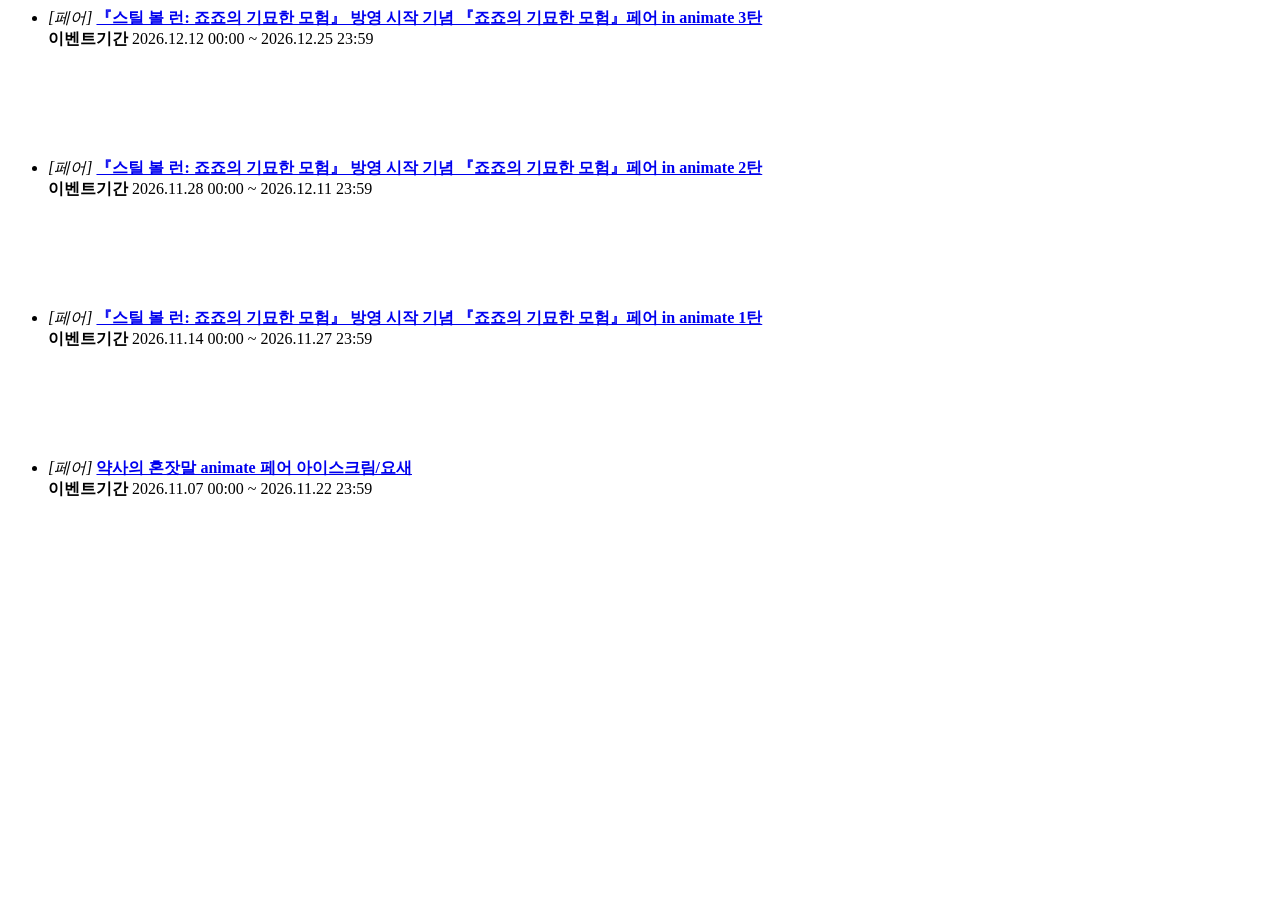
<file: tests/fixtures/animate_list.html>
<!-- 2026-11-10 https://www.animate-onlineshop.co.kr/board/list.php?bdId=event&period=all 일부 (이미지 제거) -->
<html><body><div class="board_zone_list"><div class="event_list"><ul>
<li style="height:150px"> <div class="event_cont"> <div class="board_img"> <a href="javascript:gd_btn_view('event',520 , 'y')"></a> </div> <div class="event_info_cont"> <div class="board_tit"> <em>[페어]</em> <a href="javascript:gd_btn_view('event',520 , 'y')"> <strong>『스틸 볼 런: 죠죠의 기묘한 모험』 방영 시작 기념 『죠죠의 기묘한 모험』페어 in animate 3탄</strong> </a> </div> <div class="board_event_day"> <span><strong>이벤트기간</strong> 2026.12.12 00:00 ~ 2026.12.25 23:59</span> </div> <div class="board_likeit_hits"> </div> </div> </div> </li>
<li style="height:150px"> <div class="event_cont"> <div class="board_img"> <a href="javascript:gd_btn_view('event',519 , 'y')"></a> </div> <div class="event_info_cont"> <div class="board_tit"> <em>[페어]</em> <a href="javascript:gd_btn_view('event',519 , 'y')"> <strong>『스틸 볼 런: 죠죠의 기묘한 모험』 방영 시작 기념 『죠죠의 기묘한 모험』페어 in animate 2탄</strong> </a> </div> <div class="board_event_day"> <span><strong>이벤트기간</strong> 2026.11.28 00:00 ~ 2026.12.11 23:59</span> </div> <div class="board_likeit_hits"> </div> </div> </div> </li>
<li style="height:150px"> <div class="event_cont"> <div class="board_img"> <a href="javascript:gd_btn_view('event',518 , 'y')"></a> </div> <div class="event_info_cont"> <div class="board_tit"> <em>[페어]</em> <a href="javascript:gd_btn_view('event',518 , 'y')"> <strong>『스틸 볼 런: 죠죠의 기묘한 모험』 방영 시작 기념 『죠죠의 기묘한 모험』페어 in animate 1탄</strong> </a> </div> <div class="board_event_day"> <span><strong>이벤트기간</strong> 2026.11.14 00:00 ~ 2026.11.27 23:59</span> </div> <div class="board_likeit_hits"> </div> </div> </div> </li>
<li style="height:150px"> <div class="event_cont"> <div class="board_img"> <a href="javascript:gd_btn_view('event',517 , 'y')"></a> </div> <div class="event_info_cont"> <div class="board_tit"> <em>[페어]</em> <a href="javascript:gd_btn_view('event',517 , 'y')"> <strong>약사의 혼잣말 animate 페어 아이스크림/요새</strong> </a> </div> <div class="board_event_day"> <span><strong>이벤트기간</strong> 2026.11.07 00:00 ~ 2026.11.22 23:59</span> </div> <div class="board_likeit_hits"> </div> </div> </div> </li>
</ul></div></div></body></html>
</file>
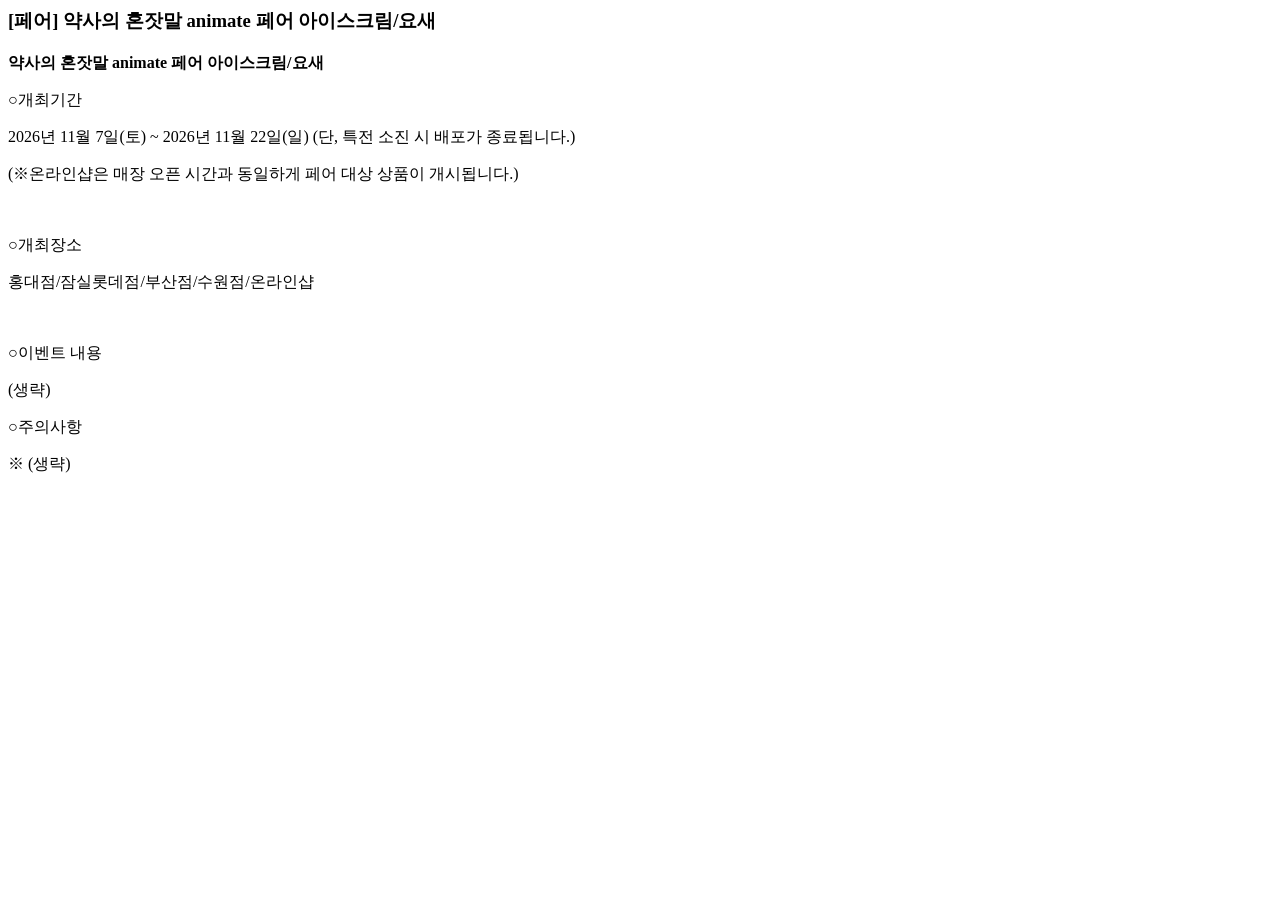
<file: tests/fixtures/animate_view_517.html>
<!-- 2026-11-10 /board/view.php?bdId=event&sno=517 구조만 (본문 대부분 생략) -->
<html><body><div class="board_zone_view">
<div class="board_view_tit"><h3>[페어] 약사의 혼잣말 animate 페어 아이스크림/요새</h3></div>
<div class="seem_cont"><div style="margin:10px 0 10px 0">
<p><span><b>약사의 혼잣말 animate 페어 아이스크림/요새</b></span></p>
<p><span>○개최기간</span></p><p>2026년 11월 7일(토) ~ 2026년 11월 22일(일) (단, 특전 소진 시 배포가 종료됩니다.)</p>
<p>(※온라인샵은 매장 오픈 시간과 동일하게 페어 대상 상품이 개시됩니다.)</p><p><br></p>
<p><span>○개최장소</span></p><p>홍대점/잠실롯데점/부산점/수원점/온라인샵</p><p><br></p>
<p><span>○이벤트 내용</span></p><p>(생략)</p>
<p>○주의사항</p><p>※ (생략)</p>
</div></div></div></body></html>
</file>
